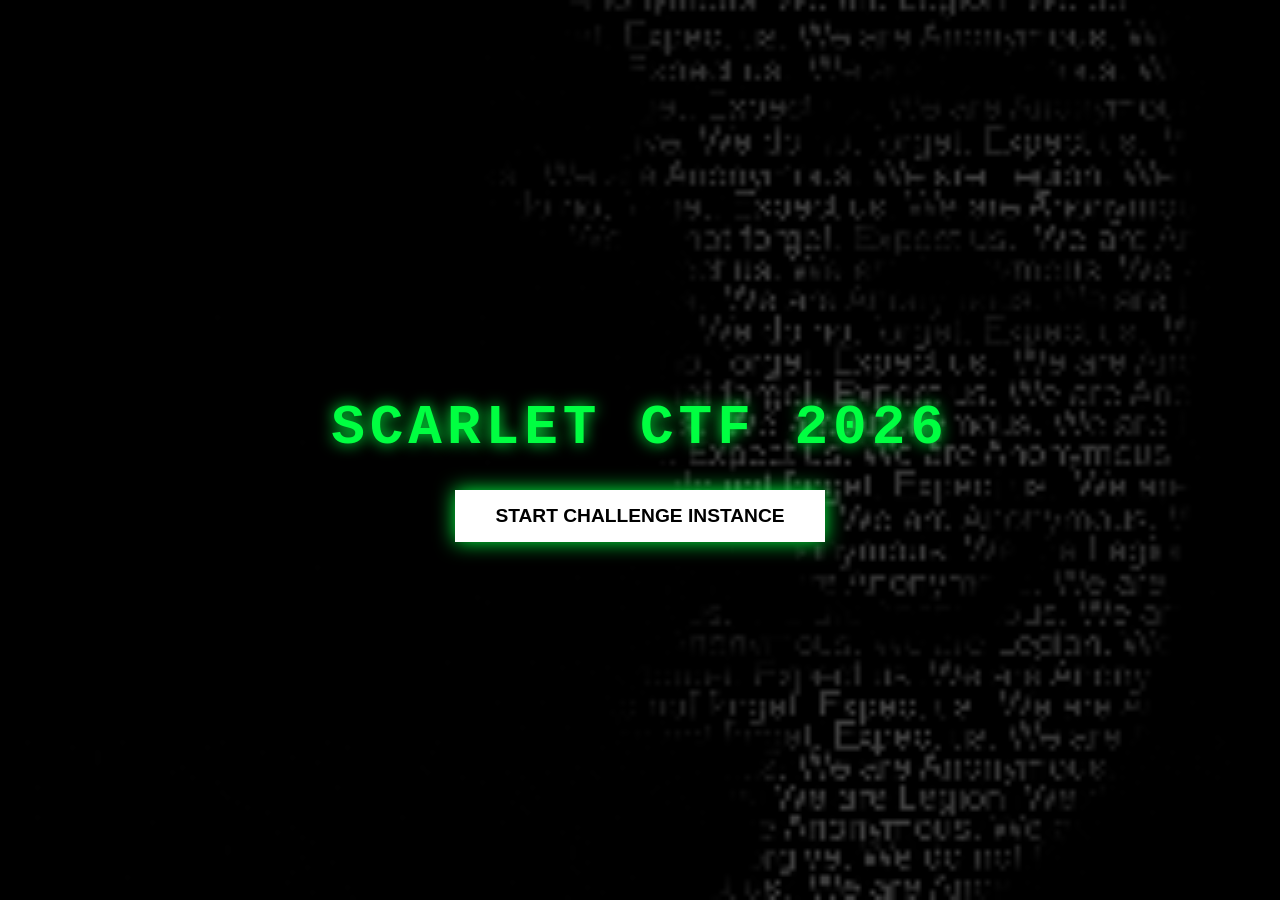
<file: index.html>
<!DOCTYPE html>
<html lang="en">
<head>
    <meta charset="UTF-8">
    <title>ScarletCTF 2026 | Initialization</title>
    <link rel="stylesheet" href="./src/start.css">
</head>
<body>
    <div class="hacker-overlay"></div>
    
    <div id="start-screen" class="active-scene">
        <div class="center-content">
            <h1 class="glitch-text">SCARLET CTF 2026</h1>
            <button id="start-btn" class="btn-primary" onclick="startIntro()">START CHALLENGE INSTANCE</button>
        </div>
    </div>

    <div id="intro-scene" style="display: none;">
        <div class="hacker-overlay"></div>
        <div class="dos-box">
            <div class="dos-header">Microloft(R) MS-DOS(R) Version 5.00</div>
            <div id="typewriter-container"></div> 
            <div class="dos-footer">Reading memory_sectors...</div>
        </div>
    </div>

    <script src="./src/start.js"></script>
</body>
</html>
</file>
<file: src/start.css>
/* 1. GLOBAL BACKGROUND & OVERLAY */
body {
    background: #000 url('../image/anonymous.gif') no-repeat center center fixed;
    background-size: cover;
    color: #00ff41;
    font-family: 'Courier New', monospace;
    margin: 0;
    overflow: hidden;
    display: flex;
    justify-content: center;
    align-items: center;
    height: 100vh;
}

.hacker-overlay {
    position: fixed;
    top: 0; left: 0; width: 100%; height: 100%;
    background: rgba(0, 0, 0, 0.75); /* Deep eerie dimming */
    z-index: 1;
}

/* 2. START SCREEN CENTER CONTENT */
.center-content {
    position: relative;
    z-index: 10;
    text-align: center;
}

.glitch-text {
    font-size: 3.5em;
    color: #00ff41;
    text-shadow: 0 0 15px #00ff41;
    margin-bottom: 30px;
    letter-spacing: 5px;
}

.btn-primary {
    background: #fff;
    color: #000;
    padding: 15px 40px;
    font-size: 1.2em;
    font-weight: bold;
    border: none;
    cursor: pointer;
    box-shadow: 0 0 20px #00ff41;
    transition: 0.3s;
}

/* 3. THE DOS TERMINAL BOX (Intro Scene) */
#intro-scene {
    position: fixed;
    top: 0; left: 0; width: 100%; height: 100%;
    display: none; /* Controlled by start.js */
    justify-content: center;
    align-items: center;
    z-index: 20;
}

/* THE DOS TERMINAL BOX */
.dos-box {
    position: relative;
    width: 85%;
    max-width: 900px;
    height: 500px;
    background: rgba(0, 0, 0, 0.92); /* Slightly transparent to see Anonymous mask */
    border: 2px solid #ff4500; 
    box-shadow: 0 0 20px #ff0000, inset 0 0 15px rgba(255, 69, 0, 0.3);
    padding: 30px;
    display: flex;
    flex-direction: column;
    z-index: 10;
}


.dos-header {
    font-size: 0.9em;
    color: #ff8c00;
    border-bottom: 1px solid rgba(255, 69, 0, 0.5);
    margin-bottom: 20px;
    padding-bottom: 5px;
    text-transform: uppercase;
}

/* THE NEON TYPEWRITER TEXT */
#typewriter-container {
    flex-grow: 1;
    font-size: 1.9em;
    font-weight: bold;
    line-height: 1.4;
    text-align: left;
    
    /* Neon Gradient Fix */
    background: linear-gradient(to bottom, #ff0000, #ff8c00);
    background-clip: text; 
    -webkit-background-clip: text;
    -webkit-text-fill-color: transparent;
    
    /* Fallback for older browsers */
    color: #ff4500; 

    /* Neon Glow Effect */
    filter: drop-shadow(0 0 5px rgba(255, 69, 0, 0.8));
    
    overflow-y: auto;
    padding-right: 15px;
}

/* Custom Scrollbar for the Neon Box */
#typewriter-container::-webkit-scrollbar { width: 5px; }
#typewriter-container::-webkit-scrollbar-thumb { background: #ff4500; border-radius: 10px; }

.dos-footer {
    color: #ff8c00; /* Orange Tint Footer */
    font-size: 0.8em;
    margin-top: 15px;
    opacity: 0.8;
    text-shadow: 0 0 5px #ff4500;
}

/* 5. ANIMATIONS & UTILITIES */
.hidden-scene { display: none !important; }

@keyframes intenseGlitch {
    0% { transform: translate(0); text-shadow: none; }
    2% { transform: translate(-5px, 2px); background: #ff0000; color: #fff; text-shadow: 2px 0 #fff; }
    4% { transform: translate(5px, -2px); text-shadow: -2px 0 #fff; }
    6% { transform: translate(0); background: #fff; color: #000; }
}

.glitch-active { 
    animation: intenseGlitch 0.4s ease-in-out; 
}
</file>
